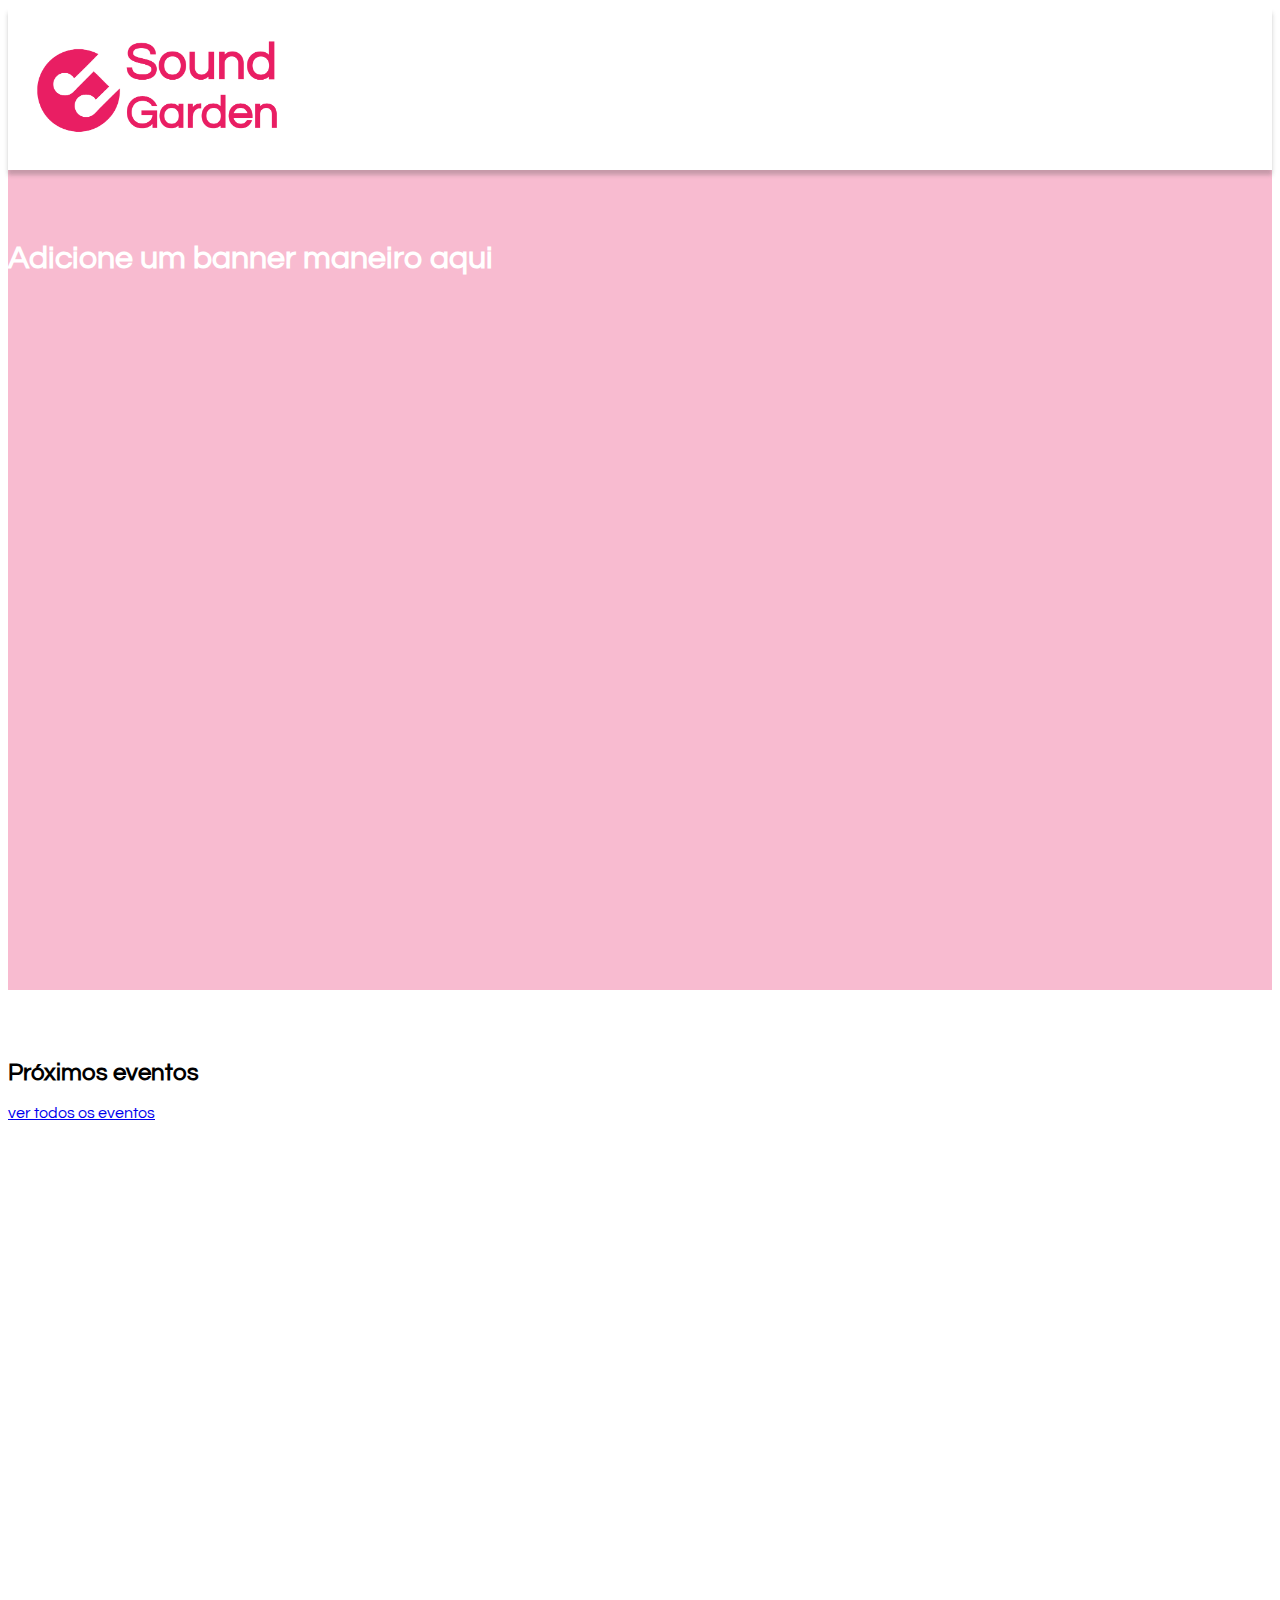
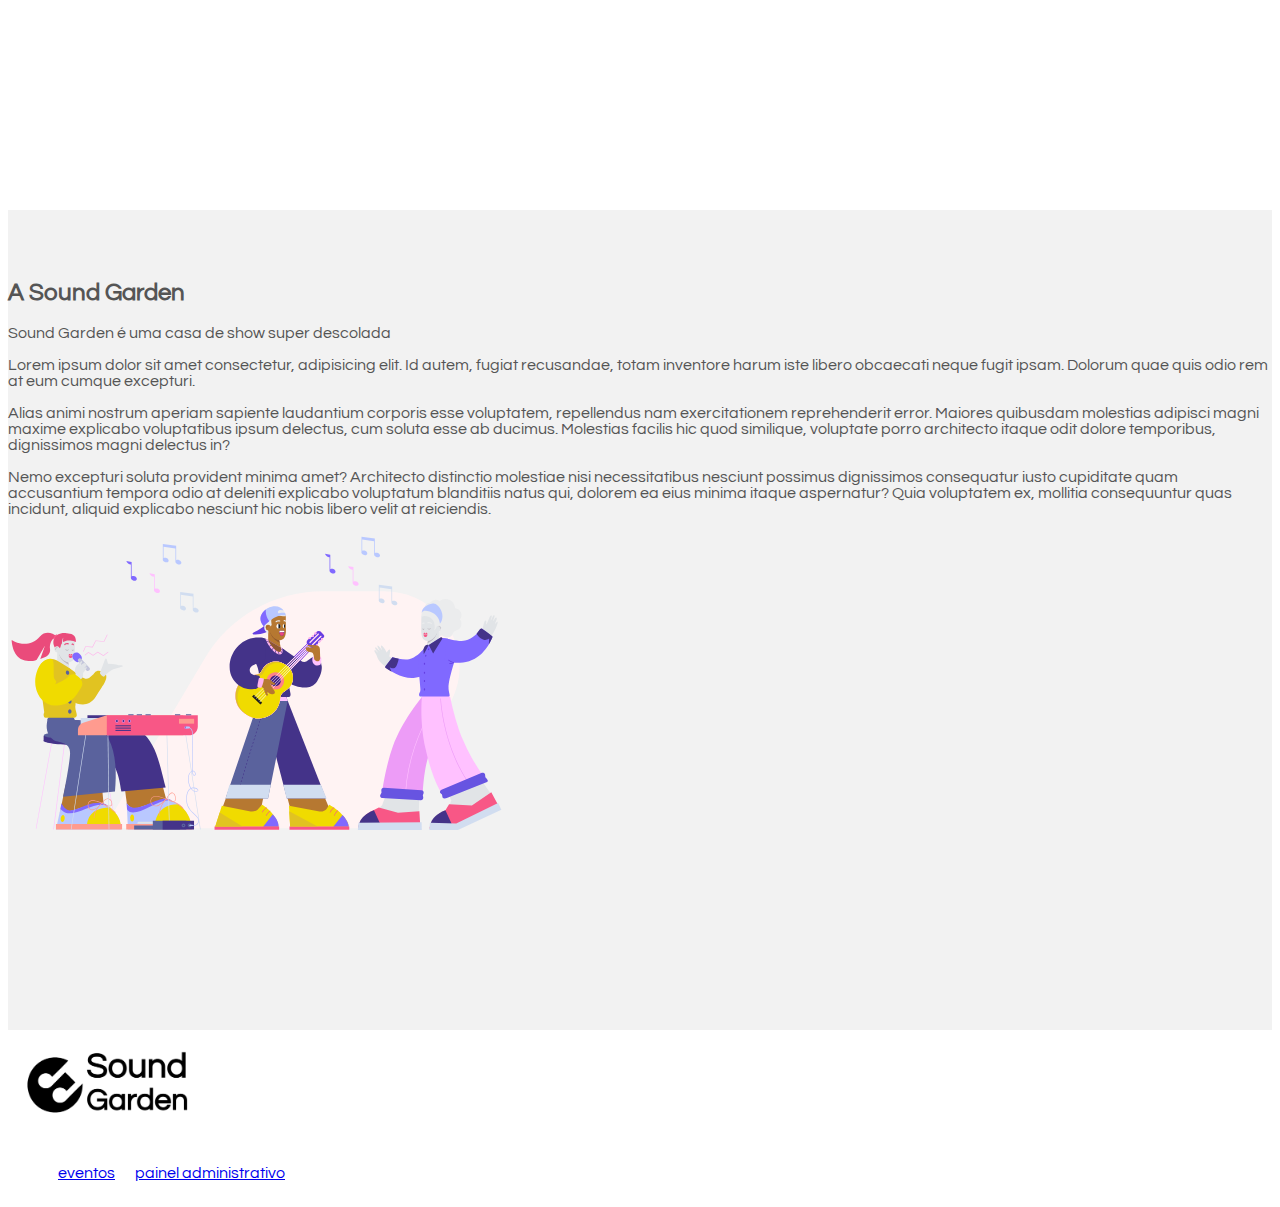
<file: index.html>
<!DOCTYPE html>
<html lang="pt-br">
  <head>
    <meta charset="UTF-8" />
    <meta http-equiv="X-UA-Compatible" content="IE=edge" />
    <meta name="viewport" content="width=device-width, initial-scale=1.0" />
    <title>Sound Garden</title>
    <link rel="shortcut icon" href="./img/favicon.png" type="image/x-icon" />
    <link
      href="https://cdn.jsdelivr.net/npm/bootstrap@5.0.2/dist/css/bootstrap.min.css"
      rel="stylesheet"
      integrity="sha384-EVSTQN3/azprG1Anm3QDgpJLIm9Nao0Yz1ztcQTwFspd3yD65VohhpuuCOmLASjC"
      crossorigin="anonymous"
    />
    <link rel="stylesheet" href="css/style.css" />
    <script>
      // Desabilita o cache para todas as requisições
      // window.addEventListener("load", function () {
      //   fetch("/", {
      //     headers: {
      //       "Cache-Control": "no-cache, no-store, must-revalidate",
      //       Pragma: "no-cache",
      //       Expires: "0",
      //     },
      //   });
      // });
    </script>
  </head>

  <body>
    <header class="d-flex justify-content-center align-items-center">
      <img src="img/Sound-logo (1).png" width="300" alt="" />
    </header>
    <main>
      <section
        class="full d-flex justify-content-center align-items-center"
        style="background-color: #f8bbd0; color: #fff"
      >
        <div class="text-center">
          <h1>Adicione um banner maneiro aqui</h1>
        </div>
      </section>
      <section class="full">
        <div class="container text-center">
          <h2>Próximos eventos</h2>
        </div>
        <div
          class="container d-flex justify-content-center align-items-center"
          id="lista-eventos-principais"
        ></div>
        <div class="container text-center">
          <a href="eventos.html" class="btn btn-secondary"
            >ver todos os eventos</a
          >
        </div>
        <div id="fade-eventos" class="hide-eventos"></div>
        <div id="modal-eventos" class="hide-eventos">
          <div class="modal-header">
            <h2 class="container text-center">Faça sua reserva</h2>
            <button class="btn btn-secondary" id="close-modal-eventos">
              Fechar
            </button>
          </div>
          <form class="col-6" id="form-reservar">
            <div class="mb-3">
              <label for="nome" class="form-label">Nome</label>
              <input
                type="text"
                class="form-control"
                name="owner_name"
                aria-describedby="nome"
              />
            </div>
            <div class="mb-3">
              <label for="email" class="form-label">Email</label>
              <input
                type="text"
                class="form-control"
                name="owner_email"
                aria-describedby="email"
              />
              <small id="msgemail"></small>
            </div>
            <div class="mb-3">
              <label for="ingressos" class="form-label"
                >Quantidade de ingressos</label
              >
              <input
                type="number"
                class="form-control"
                name="number_tickets"
                aria-describedby="Quantidade de ingressos"
              />
            </div>
            <button type="submit" class="btn btn-primary">reservar</button>
          </form>
        </div>
      </section>
      <section
        class="full d-flex justify-content-center align-items-center"
        style="background-color: #f2f2f2; color: #555"
      >
        <div class="container">
          <div class="row d-flex justify-content-center align-items-center">
            <div class="col">
              <h2>A Sound Garden</h2>

              <p>Sound Garden é uma casa de show super descolada</p>

              <p>
                Lorem ipsum dolor sit amet consectetur, adipisicing elit. Id
                autem, fugiat recusandae, totam inventore harum iste libero
                obcaecati neque fugit ipsam. Dolorum quae quis odio rem at eum
                cumque excepturi.
              </p>
              <p>
                Alias animi nostrum aperiam sapiente laudantium corporis esse
                voluptatem, repellendus nam exercitationem reprehenderit error.
                Maiores quibusdam molestias adipisci magni maxime explicabo
                voluptatibus ipsum delectus, cum soluta esse ab ducimus.
                Molestias facilis hic quod similique, voluptate porro architecto
                itaque odit dolore temporibus, dignissimos magni delectus in?
              </p>
              <p>
                Nemo excepturi soluta provident minima amet? Architecto
                distinctio molestiae nisi necessitatibus nesciunt possimus
                dignissimos consequatur iusto cupiditate quam accusantium
                tempora odio at deleniti explicabo voluptatum blanditiis natus
                qui, dolorem ea eius minima itaque aspernatur? Quia voluptatem
                ex, mollitia consequuntur quas incidunt, aliquid explicabo
                nesciunt hic nobis libero velit at reiciendis.
              </p>
            </div>
            <div class="col">
              <img src="img/music.svg" width="500px" />
            </div>
          </div>
        </div>
      </section>
    </main>
    <footer>
      <div class="container d-flex justify-content-center align-items-center">
        <a href="#">
          <img src="img/Sound-logo-black (1).png" width="200px" alt="" />
        </a>
        <nav>
          <ul>
            <li>
              <a href="eventos.html">eventos</a>
            </li>
            <li>
              <a href="admin.html">painel administrativo</a>
            </li>
          </ul>
        </nav>
      </div>
    </footer>
    <script type="module" src="./scripts/listarEventosPrincipais.js"></script>
    <script type="module" src="./scripts/modalEventos.js" defer></script>
  </body>
</html>
</file>
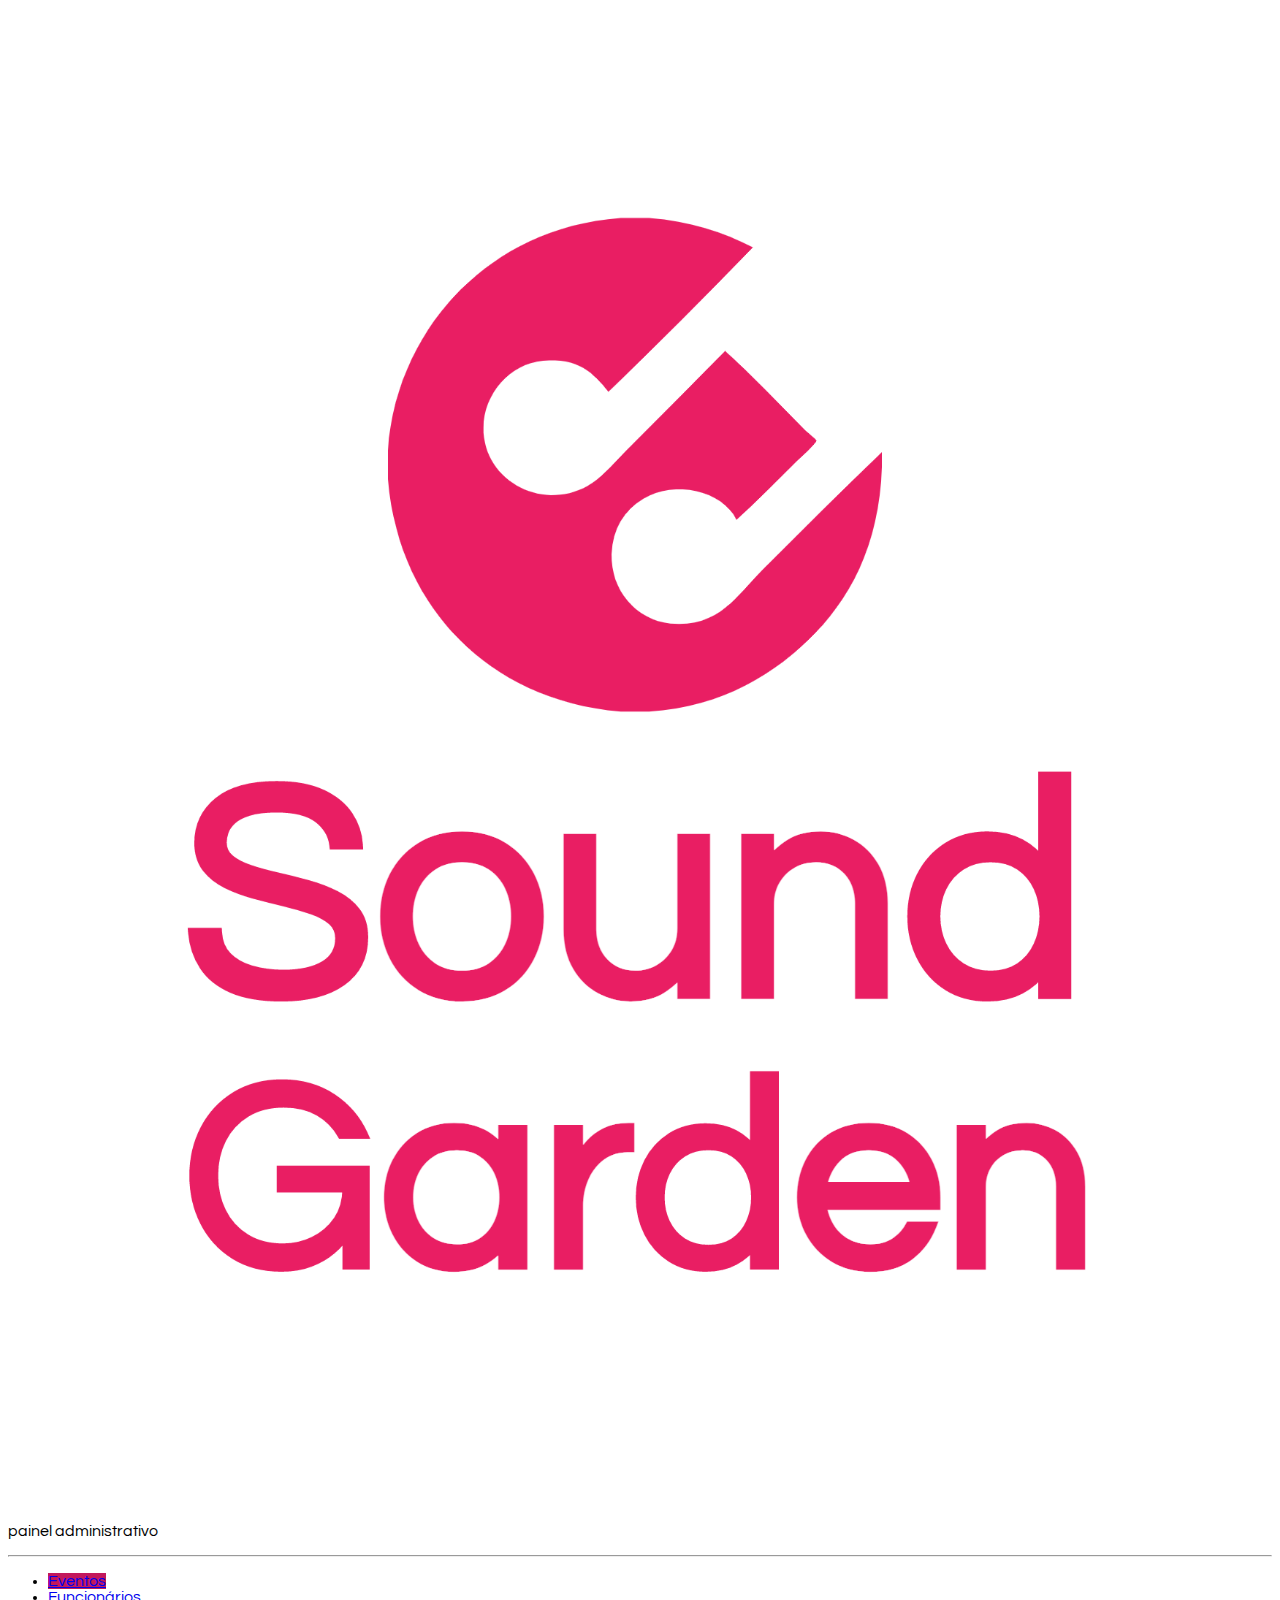
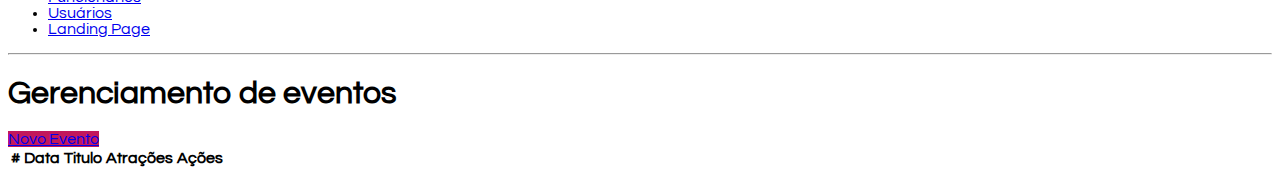
<file: admin.html>
<!DOCTYPE html>
<html lang="pt-br">
  <head>
    <meta charset="UTF-8" />
    <meta http-equiv="X-UA-Compatible" content="IE=edge" />
    <meta name="viewport" content="width=device-width, initial-scale=1.0" />
    <title>Sound Gardens - Painel Administrativo</title>
    <link rel="shortcut icon" href="./img/favicon.png" type="image/x-icon" />
    <link
      href="https://cdn.jsdelivr.net/npm/bootstrap@5.0.2/dist/css/bootstrap.min.css"
      rel="stylesheet"
      integrity="sha384-EVSTQN3/azprG1Anm3QDgpJLIm9Nao0Yz1ztcQTwFspd3yD65VohhpuuCOmLASjC"
      crossorigin="anonymous"
    />
    <link rel="stylesheet" href="css/style.css" />
    <script>
      // // Desabilita o cache para todas as requisições
      // window.addEventListener("load", function () {
      //   fetch("/", {
      //     headers: {
      //       "Cache-Control": "no-cache, no-store, must-revalidate",
      //       Pragma: "no-cache",
      //       Expires: "0",
      //     },
      //   });
      // });
    </script>
  </head>

  <body>
    <div class="container-fluid">
      <div class="row">
        <aside class="d-flex flex-column flex-shrink-0 p-3 bg-light col-2">
          <a
            href="./index.html"
            class="d-flex align-items-center mb-3 mb-md-0 me-md-auto link-dark text-decoration-none"
          >
            <svg class="bi me-2" width="40" height="32">
              <use xlink:href="#bootstrap"></use>
            </svg>
            <span class="fs-4 px-5">
              <img
                src="img/Sound-logo.png"
                alt="Gama Lounge"
                class="img-responsive"
              />
            </span>
          </a>
          <p class="text-center">painel administrativo</p>
          <hr />
          <ul class="nav nav-pills flex-column mb-auto">
            <li class="nav-item">
              <a
                href="./admin.html"
                class="nav-link active"
                aria-current="page"
              >
                Eventos
              </a>
            </li>

            <li>
              <a href="#" class="nav-link link-dark"> Funcionários </a>
            </li>
            <li>
              <a href="#" class="nav-link link-dark"> Usuários </a>
            </li>
            <li>
              <a href="index.html" class="nav-link link-dark"> Landing Page </a>
            </li>
          </ul>
          <hr />
        </aside>
        <main class="col-9 p-5">
          <div class="my-5">
            <h1>Gerenciamento de eventos</h1>

            <a href="cadastro-evento.html" class="btn btn-primary"
              >Novo Evento</a
            >
          </div>
          <div class="bd-example">
            <table class="table">
              <thead>
                <tr>
                  <th scope="col">#</th>
                  <th scope="col">Data</th>
                  <th scope="col">Titulo</th>
                  <th scope="col">Atrações</th>
                  <th scope="col">Ações</th>
                </tr>
              </thead>
              <tbody id="tbody-eventosadmin"></tbody>
            </table>
          </div>
        </main>
      </div>
      <div id="fade-admin" class="hide-admin"></div>
      <div id="modal-admin" class="hide-admin">
        <div class="modal-header">
          <h2 class="container text-center">Reservas</h2>
          <button class="btn btn-secondary" id="close-modal-admin">
            Fechar
          </button>
        </div>
        <table class="table">
          <thead>
            <tr>
              <th scope="col">#</th>
              <th scope="col">Nome</th>
              <th scope="col">Email</th>
              <th scope="col">Número de Ingressos</th>
              <th scope="col">Ações</th>
            </tr>
          </thead>
          <tbody id="tbody-reservas"></tbody>
        </table>
      </div>
    </div>
    <script
      src="https://cdn.jsdelivr.net/npm/bootstrap@5.0.2/dist/js/bootstrap.bundle.min.js"
      integrity="sha384-MrcW6ZMFYlzcLA8Nl+NtUVF0sA7MsXsP1UyJoMp4YLEuNSfAP+JcXn/tWtIaxVXM"
      crossorigin="anonymous"
    ></script>
    <script type="module" src="./scripts/listarEventosAdmin.js"></script>
    <!-- <script type="module" src="./scripts/listarReservas.js" defer></script> -->
  </body>
</html>
</file>
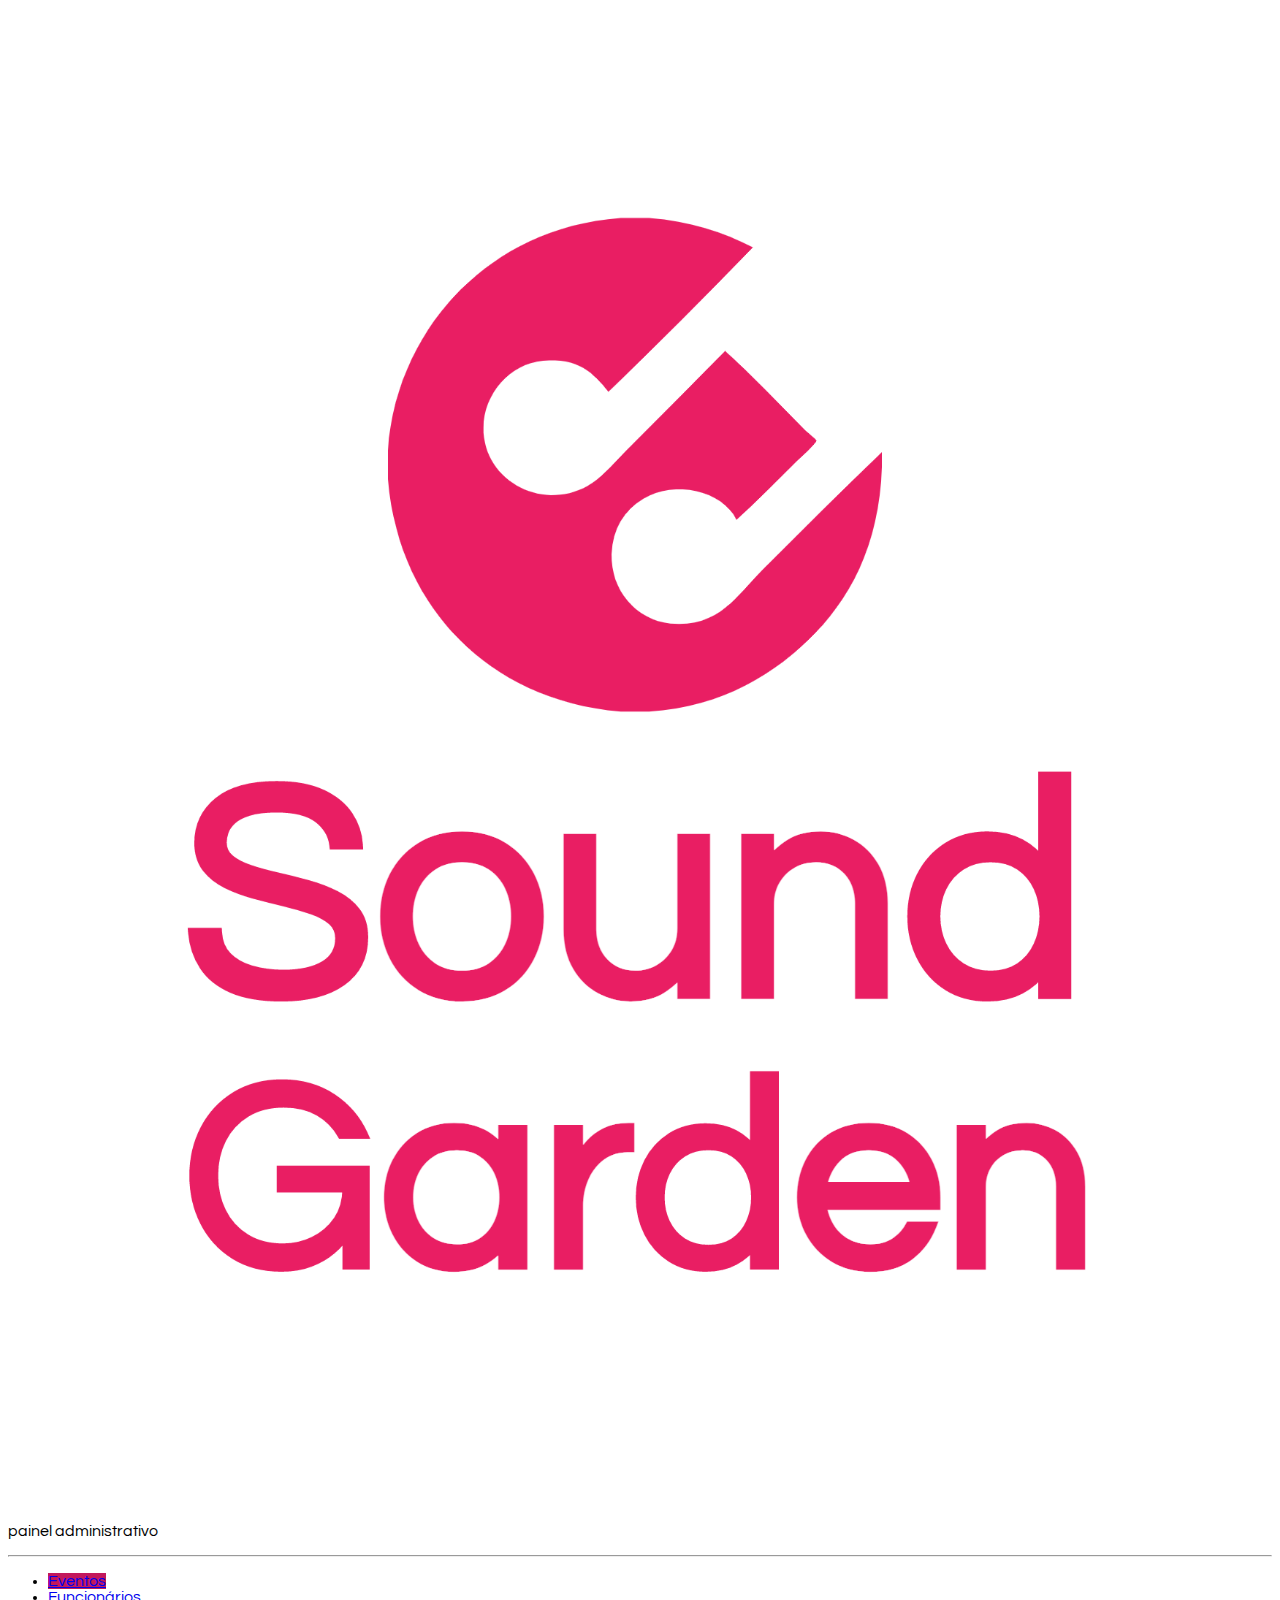
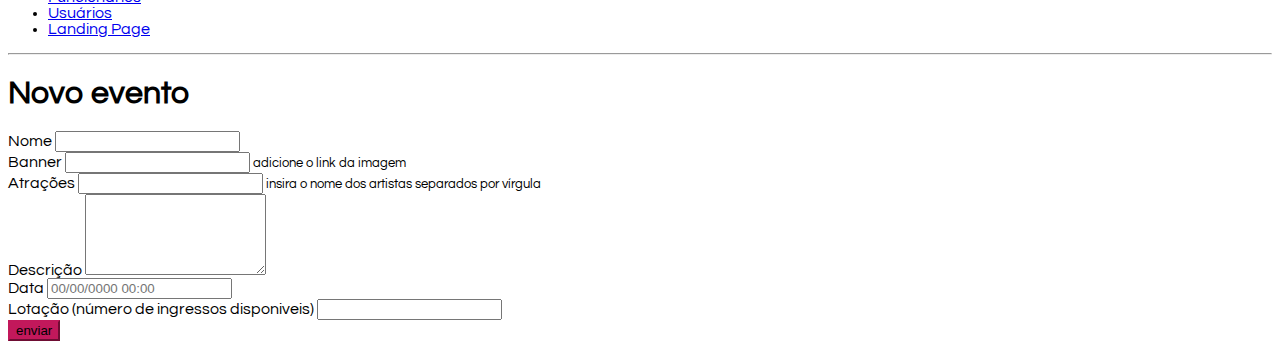
<file: cadastro-evento.html>
<!DOCTYPE html>
<html lang="pt-br">
  <head>
    <meta charset="UTF-8" />
    <meta http-equiv="X-UA-Compatible" content="IE=edge" />
    <meta name="viewport" content="width=device-width, initial-scale=1.0" />
    <title>Sound Gardens - Novo Evento</title>
    <link rel="shortcut icon" href="./img/favicon.png" type="image/x-icon" />
    <link
      href="https://cdn.jsdelivr.net/npm/bootstrap@5.0.2/dist/css/bootstrap.min.css"
      rel="stylesheet"
      integrity="sha384-EVSTQN3/azprG1Anm3QDgpJLIm9Nao0Yz1ztcQTwFspd3yD65VohhpuuCOmLASjC"
      crossorigin="anonymous"
    />
    <link rel="stylesheet" href="css/style.css" />
  </head>

  <body>
    <div class="container-fluid">
      <div class="row">
        <aside class="d-flex flex-column flex-shrink-0 p-3 bg-light col-2">
          <a
            href="/"
            class="d-flex align-items-center mb-3 mb-md-0 me-md-auto link-dark text-decoration-none"
          >
            <svg class="bi me-2" width="40" height="32">
              <use xlink:href="#bootstrap"></use>
            </svg>
            <span class="fs-4 px-5">
              <img
                src="img/Sound-logo.png"
                alt="Gama Lounge"
                class="img-responsive"
              />
            </span>
          </a>
          <p class="text-center">painel administrativo</p>
          <hr />
          <ul class="nav nav-pills flex-column mb-auto">
            <li class="nav-item">
              <a
                href="./admin.html"
                class="nav-link active"
                aria-current="page"
              >
                Eventos
              </a>
            </li>

            <li>
              <a href="#" class="nav-link link-dark"> Funcionários </a>
            </li>
            <li>
              <a href="#" class="nav-link link-dark"> Usuários </a>
            </li>
            <li>
              <a href="index.html" class="nav-link link-dark"> Landing Page </a>
            </li>
          </ul>
          <hr />
        </aside>
        <main class="col-9 p-5">
          <div class="my-5">
            <h1>Novo evento</h1>
          </div>
          <div>
            <!-- - cadastro de evento (nome, atrações, descrição, horário, data, numero de ingressos) -->
            <form class="col-6" id="form-new-event">
              <div class="mb-3">
                <label for="nome" class="form-label">Nome</label>
                <input
                  type="text"
                  class="form-control"
                  name="name"
                  aria-describedby="nome"
                />
              </div>
              <div class="mb-3">
                <label for="poster" class="form-label">Banner</label>
                <input
                  type="text"
                  class="form-control"
                  name="poster"
                  aria-describedby="poster"
                />
                <small>adicione o link da imagem</small>
              </div>
              <div class="mb-3">
                <label for="atracoes" class="form-label">Atrações</label>
                <input
                  type="text"
                  class="form-control"
                  name="attractions"
                  aria-describedby="atracoes"
                />
                <small>insira o nome dos artistas separados por vírgula</small>
              </div>
              <div class="mb-3">
                <label for="descricao" class="form-label">Descrição</label>
                <textarea
                  name="description"
                  class="form-control"
                  rows="5"
                ></textarea>
              </div>
              <div class="mb-3">
                <label for="data" class="form-label">Data</label>
                <input
                  type="datetime"
                  name="scheduled"
                  id="data"
                  class="form-control"
                  placeholder="00/00/0000 00:00"
                />
              </div>
              <div class="mb-3">
                <label for="lotacao" class="form-label"
                  >Lotação (número de ingressos disponiveis)</label
                >
                <input
                  type="number"
                  class="form-control"
                  name="number_tickets"
                  aria-describedby="lotacao"
                />
              </div>
              <button type="submit" class="btn btn-primary">enviar</button>
            </form>
          </div>
        </main>
      </div>
    </div>
    <script
      src="https://cdn.jsdelivr.net/npm/bootstrap@5.0.2/dist/js/bootstrap.bundle.min.js"
      integrity="sha384-MrcW6ZMFYlzcLA8Nl+NtUVF0sA7MsXsP1UyJoMp4YLEuNSfAP+JcXn/tWtIaxVXM"
      crossorigin="anonymous"
    ></script>
    <script type="module" src="./scripts/criarEvento.js"></script>
  </body>
</html>
</file>
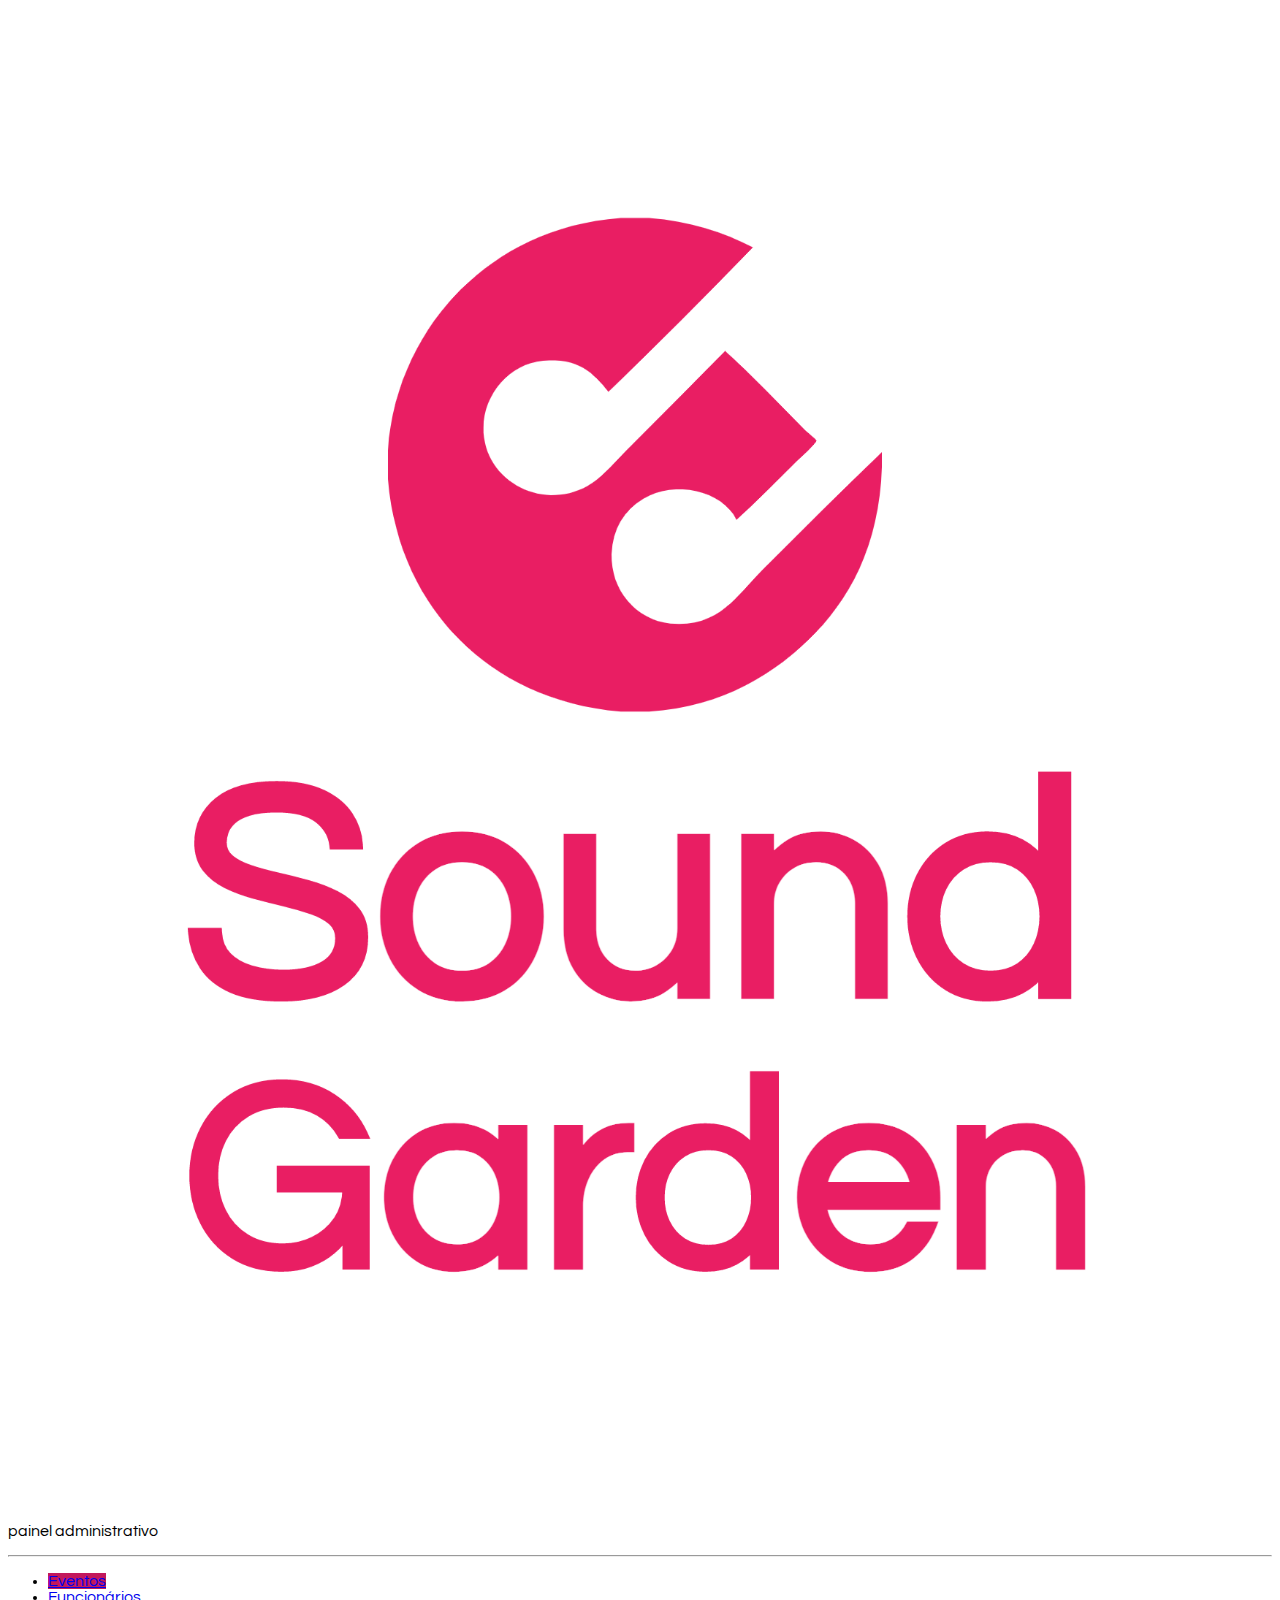
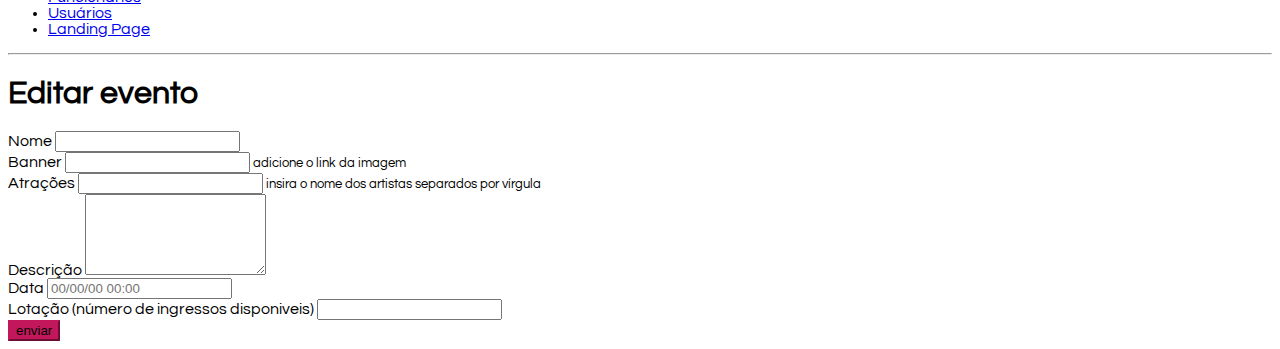
<file: editar-evento.html>
<!DOCTYPE html>
<html lang="pt-br">
  <head>
    <meta charset="UTF-8" />
    <meta http-equiv="X-UA-Compatible" content="IE=edge" />
    <meta name="viewport" content="width=device-width, initial-scale=1.0" />
    <title>Sound Gardens - Editar Evento</title>
    <link rel="shortcut icon" href="./img/favicon.png" type="image/x-icon" />
    <link
      href="https://cdn.jsdelivr.net/npm/bootstrap@5.0.2/dist/css/bootstrap.min.css"
      rel="stylesheet"
      integrity="sha384-EVSTQN3/azprG1Anm3QDgpJLIm9Nao0Yz1ztcQTwFspd3yD65VohhpuuCOmLASjC"
      crossorigin="anonymous"
    />
    <link rel="stylesheet" href="css/style.css" />
  </head>

  <body>
    <div class="container-fluid">
      <div class="row">
        <aside class="d-flex flex-column flex-shrink-0 p-3 bg-light col-2">
          <a
            href="./index.html"
            class="d-flex align-items-center mb-3 mb-md-0 me-md-auto link-dark text-decoration-none"
          >
            <svg class="bi me-2" width="40" height="32">
              <use xlink:href="#bootstrap"></use>
            </svg>
            <span class="fs-4 px-5">
              <img
                src="img/Sound-logo.png"
                alt="Gama Lounge"
                class="img-responsive"
              />
            </span>
          </a>
          <p class="text-center">painel administrativo</p>
          <hr />
          <ul class="nav nav-pills flex-column mb-auto">
            <li class="nav-item">
              <a
                href="./admin.html"
                class="nav-link active"
                aria-current="page"
              >
                Eventos
              </a>
            </li>

            <li>
              <a href="#" class="nav-link link-dark"> Funcionários </a>
            </li>
            <li>
              <a href="#" class="nav-link link-dark"> Usuários </a>
            </li>
            <li>
              <a href="index.html" class="nav-link link-dark"> Landing Page </a>
            </li>
          </ul>
          <hr />
        </aside>
        <main class="col-9 p-5">
          <div class="my-5">
            <h1>Editar evento</h1>
          </div>
          <div>
            <!-- - cadastro de evento (nome, atrações, descrição, horário, data, numero de ingressos) -->
            <form class="col-6" id="form-editar-evento">
              <div class="mb-3">
                <label for="nome" class="form-label">Nome</label>
                <input
                  type="text"
                  class="form-control"
                  name="name"
                  id="nome"
                  aria-describedby="nome"
                />
              </div>
              <div class="mb-3">
                <label for="banner" class="form-label">Banner</label>
                <input
                  type="text"
                  class="form-control"
                  name="poster"
                  id="banner"
                  aria-describedby="banner"
                />
                <small>adicione o link da imagem</small>
              </div>
              <div class="mb-3">
                <label for="atracoes" class="form-label">Atrações</label>
                <input
                  type="text"
                  class="form-control"
                  id="atracoes"
                  name="attractions"
                  aria-describedby="atracoes"
                />
                <small>insira o nome dos artistas separados por vírgula</small>
              </div>
              <div class="mb-3">
                <label for="descricao" class="form-label">Descrição</label>
                <textarea
                  name="description"
                  id="descricao"
                  class="form-control"
                  rows="5"
                ></textarea>
              </div>
              <div class="mb-3">
                <label for="data" class="form-label">Data</label>
                <input
                  type="datetime"
                  name="scheduled"
                  id="data"
                  class="form-control"
                  placeholder="00/00/00 00:00"
                />
              </div>
              <div class="mb-3">
                <label for="lotacao" class="form-label"
                  >Lotação (número de ingressos disponiveis)</label
                >
                <input
                  type="number"
                  class="form-control"
                  id="lotacao"
                  name="number_tickets"
                  aria-describedby="lotacao"
                />
              </div>
              <button
                type="submit"
                id="btn-enviar-editar"
                class="btn btn-primary"
              >
                enviar
              </button>
            </form>
          </div>
        </main>
      </div>
    </div>
    <script
      src="https://cdn.jsdelivr.net/npm/bootstrap@5.0.2/dist/js/bootstrap.bundle.min.js"
      integrity="sha384-MrcW6ZMFYlzcLA8Nl+NtUVF0sA7MsXsP1UyJoMp4YLEuNSfAP+JcXn/tWtIaxVXM"
      crossorigin="anonymous"
    ></script>
    <script type="module" src="./scripts/editarEvento.js"></script>
  </body>
</html>
</file>
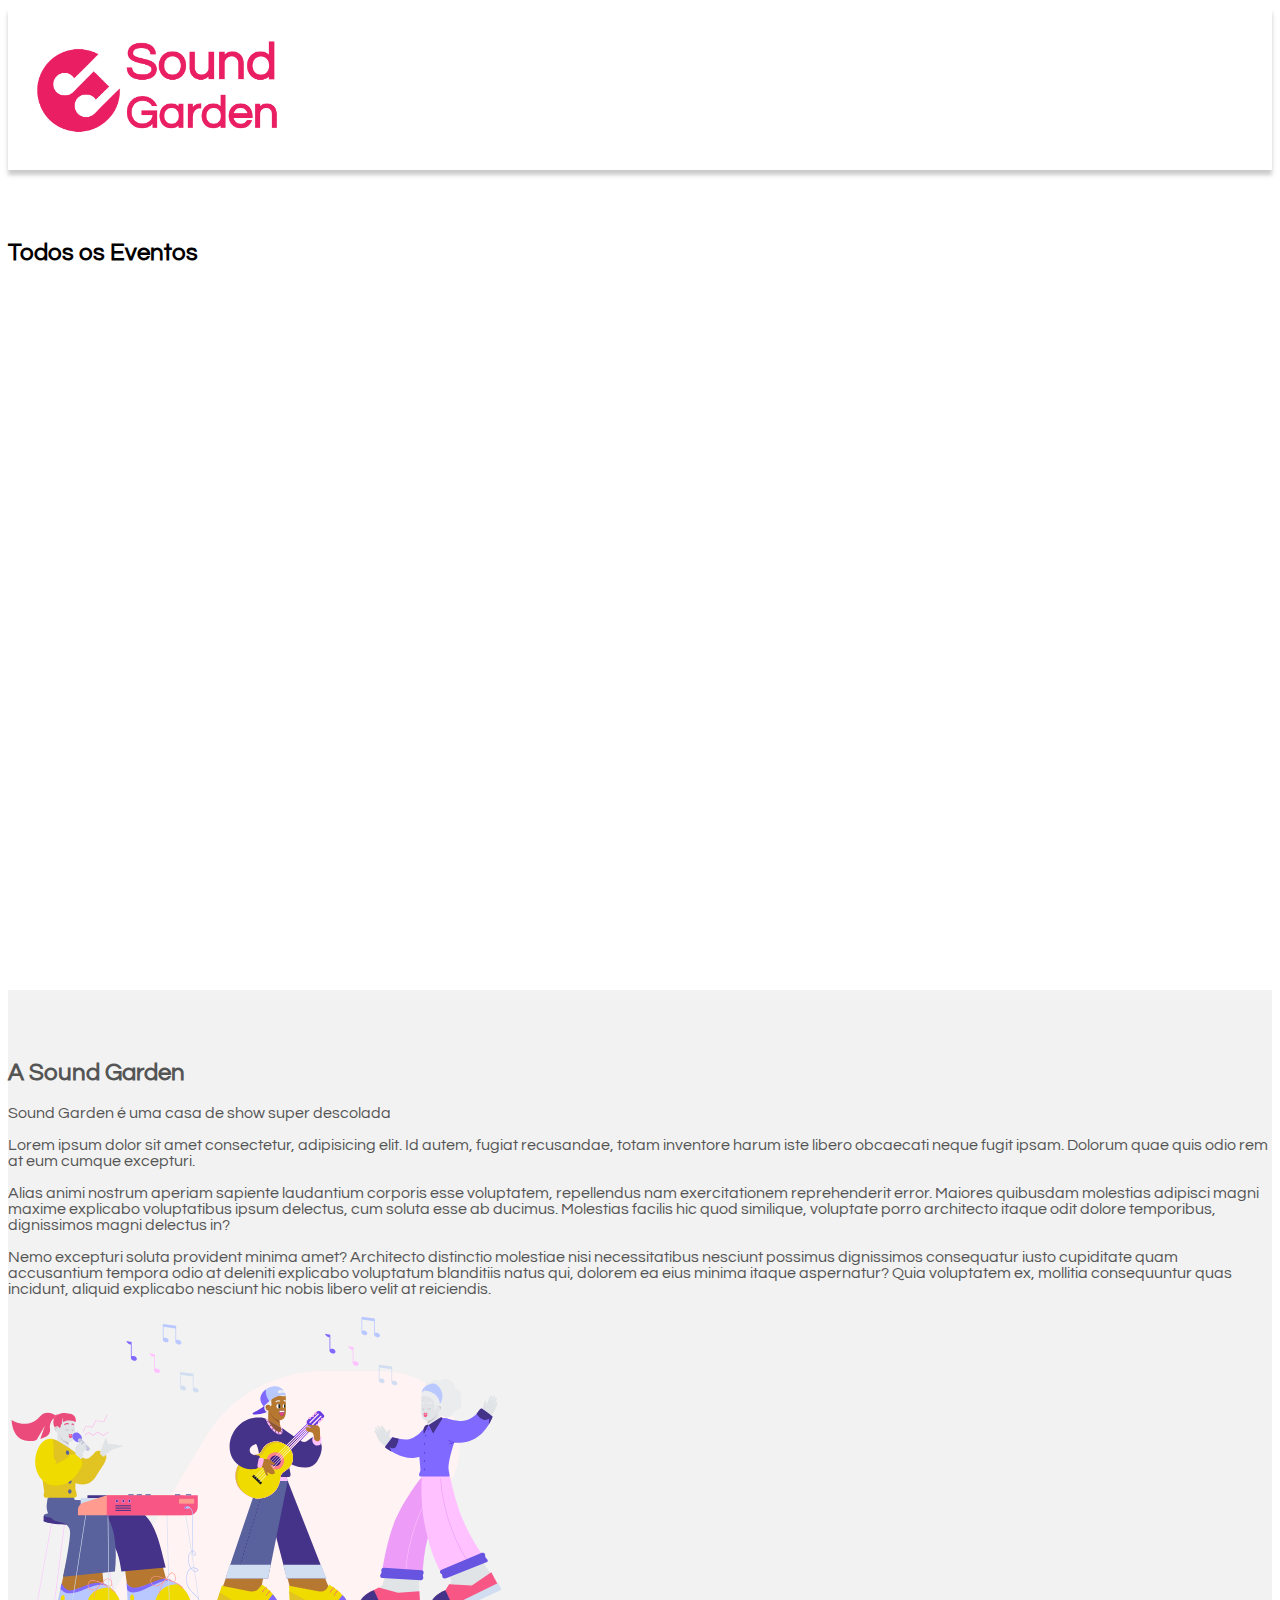
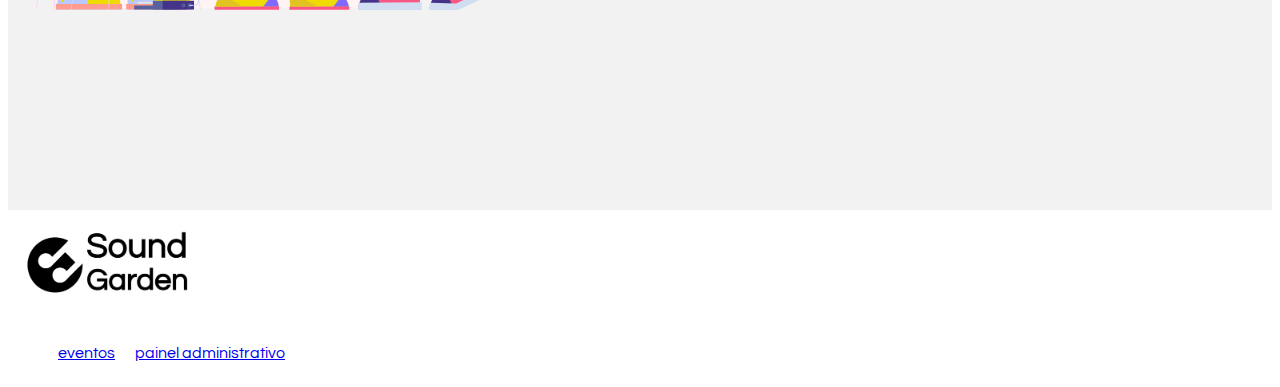
<file: eventos.html>
<!DOCTYPE html>
<html lang="pt-br">
  <head>
    <meta charset="UTF-8" />
    <meta http-equiv="X-UA-Compatible" content="IE=edge" />
    <meta name="viewport" content="width=device-width, initial-scale=1.0" />
    <title>Sound Garden - Eventos</title>
    <link rel="shortcut icon" href="./img/favicon.png" type="image/x-icon" />
    <link
      href="https://cdn.jsdelivr.net/npm/bootstrap@5.0.2/dist/css/bootstrap.min.css"
      rel="stylesheet"
      integrity="sha384-EVSTQN3/azprG1Anm3QDgpJLIm9Nao0Yz1ztcQTwFspd3yD65VohhpuuCOmLASjC"
      crossorigin="anonymous"
    />
    <link rel="stylesheet" href="css/style.css" />
    <script>
      // // Desabilita o cache para todas as requisições
      // window.addEventListener("load", function () {
      //   fetch("/", {
      //     headers: {
      //       "Cache-Control": "no-cache, no-store, must-revalidate",
      //       Pragma: "no-cache",
      //       Expires: "0",
      //     },
      //   });
      // });
    </script>
  </head>

  <body>
    <header class="d-flex justify-content-center align-items-center">
      <a href="index.html">
        <img src="img/Sound-logo (1).png" width="300" alt="" />
      </a>
    </header>
    <main>
      <section class="full">
        <div class="container text-center">
          <h2>Todos os Eventos</h2>
        </div>
        <div id="fade-eventos" class="hide-eventos"></div>
        <div id="modal-eventos" class="hide-eventos">
          <div class="modal-header">
            <h2 class="container text-center">Faça sua reserva</h2>
            <button class="btn btn-secondary" id="close-modal-eventos">
              Fechar
            </button>
          </div>
          <form class="col-6" id="form-reservar">
            <div class="mb-3">
              <label for="nome" class="form-label">Nome</label>
              <input
                type="text"
                class="form-control"
                name="owner_name"
                aria-describedby="nome"
              />
            </div>
            <div class="mb-3">
              <label for="email" class="form-label">Email</label>
              <input
                type="text"
                class="form-control"
                name="owner_email"
                aria-describedby="email"
              />
              <small id="msgemail"></small>
            </div>
            <div class="mb-3">
              <label for="ingressos" class="form-label"
                >Quantidade de ingressos</label
              >
              <input
                type="number"
                class="form-control"
                name="number_tickets"
                aria-describedby="Quantidade de ingressos"
              />
            </div>
            <button type="submit" class="btn btn-primary">reservar</button>
          </form>
        </div>
        <div
          id="divTodosEventos"
          class="container d-flex justify-content-center align-items-center flex-wrap"
        ></div>
      </section>
      <section
        class="full d-flex justify-content-center align-items-center"
        style="background-color: #f2f2f2; color: #555"
      >
        <div class="container">
          <div class="row d-flex justify-content-center align-items-center">
            <div class="col">
              <h2>A Sound Garden</h2>

              <p>Sound Garden é uma casa de show super descolada</p>

              <p>
                Lorem ipsum dolor sit amet consectetur, adipisicing elit. Id
                autem, fugiat recusandae, totam inventore harum iste libero
                obcaecati neque fugit ipsam. Dolorum quae quis odio rem at eum
                cumque excepturi.
              </p>
              <p>
                Alias animi nostrum aperiam sapiente laudantium corporis esse
                voluptatem, repellendus nam exercitationem reprehenderit error.
                Maiores quibusdam molestias adipisci magni maxime explicabo
                voluptatibus ipsum delectus, cum soluta esse ab ducimus.
                Molestias facilis hic quod similique, voluptate porro architecto
                itaque odit dolore temporibus, dignissimos magni delectus in?
              </p>
              <p>
                Nemo excepturi soluta provident minima amet? Architecto
                distinctio molestiae nisi necessitatibus nesciunt possimus
                dignissimos consequatur iusto cupiditate quam accusantium
                tempora odio at deleniti explicabo voluptatum blanditiis natus
                qui, dolorem ea eius minima itaque aspernatur? Quia voluptatem
                ex, mollitia consequuntur quas incidunt, aliquid explicabo
                nesciunt hic nobis libero velit at reiciendis.
              </p>
            </div>
            <div class="col">
              <img src="img/music.svg" width="500px" />
            </div>
          </div>
        </div>
      </section>
    </main>
    <footer>
      <div class="container d-flex justify-content-center align-items-center">
        <a href="./index.html">
          <img src="img/Sound-logo-black (1).png" width="200px" alt="" />
        </a>
        <nav>
          <ul>
            <li>
              <a href="eventos.html">eventos</a>
            </li>
            <li>
              <a href="admin.html">painel administrativo</a>
            </li>
          </ul>
        </nav>
      </div>
    </footer>
    <script type="module" src="./scripts/listarEventosPagEventos.js"></script>
    <script type="module" src="./scripts/modalEventos.js" defer></script>
  </body>
</html>
</file>
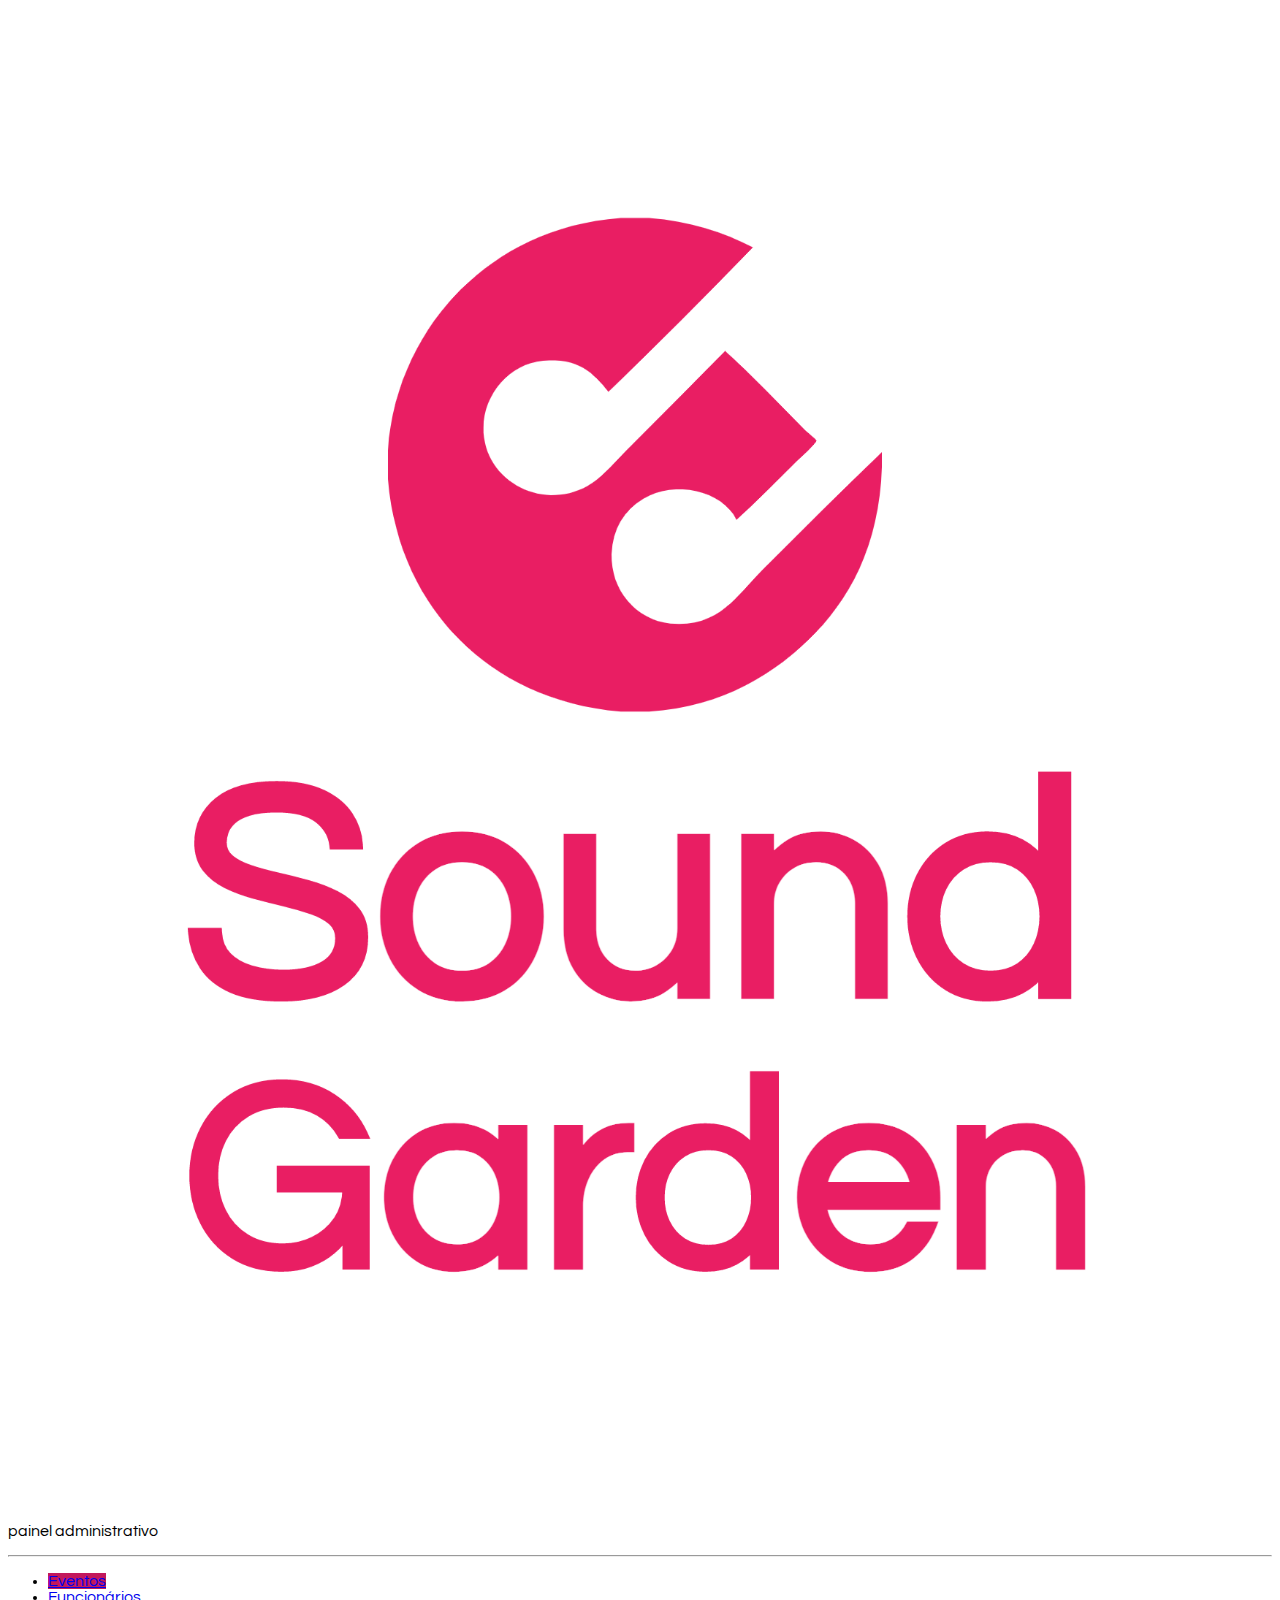
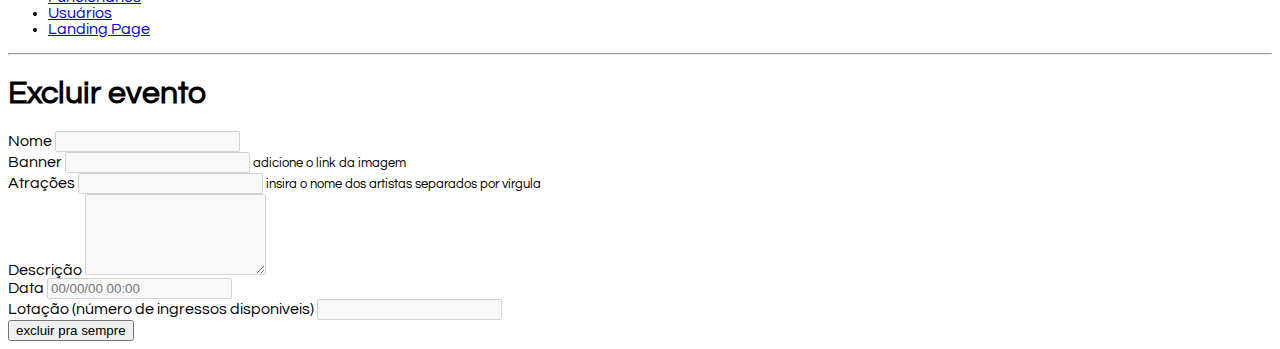
<file: excluir-evento.html>
<!DOCTYPE html>
<html lang="pt-br">
  <head>
    <meta charset="UTF-8" />
    <meta http-equiv="X-UA-Compatible" content="IE=edge" />
    <meta name="viewport" content="width=device-width, initial-scale=1.0" />
    <title>Sound Gardens - Excluir Evento</title>
    <link rel="shortcut icon" href="./img/favicon.png" type="image/x-icon" />
    <link
      href="https://cdn.jsdelivr.net/npm/bootstrap@5.0.2/dist/css/bootstrap.min.css"
      rel="stylesheet"
      integrity="sha384-EVSTQN3/azprG1Anm3QDgpJLIm9Nao0Yz1ztcQTwFspd3yD65VohhpuuCOmLASjC"
      crossorigin="anonymous"
    />
    <link rel="stylesheet" href="css/style.css" />
  </head>

  <body>
    <div class="container-fluid">
      <div class="row">
        <aside class="d-flex flex-column flex-shrink-0 p-3 bg-light col-2">
          <a
            href="./index.html"
            class="d-flex align-items-center mb-3 mb-md-0 me-md-auto link-dark text-decoration-none"
          >
            <svg class="bi me-2" width="40" height="32">
              <use xlink:href="#bootstrap"></use>
            </svg>
            <span class="fs-4 px-5">
              <img
                src="img/Sound-logo.png"
                alt="Gama Lounge"
                class="img-responsive"
              />
            </span>
          </a>
          <p class="text-center">painel administrativo</p>
          <hr />
          <ul class="nav nav-pills flex-column mb-auto">
            <li class="nav-item">
              <a
                href="./admin.html"
                class="nav-link active"
                aria-current="page"
              >
                Eventos
              </a>
            </li>

            <li>
              <a href="#" class="nav-link link-dark"> Funcionários </a>
            </li>
            <li>
              <a href="#" class="nav-link link-dark"> Usuários </a>
            </li>
            <li>
              <a href="index.html" class="nav-link link-dark"> Landing Page </a>
            </li>
          </ul>
          <hr />
        </aside>
        <main class="col-9 p-5">
          <div class="my-5">
            <h1>Excluir evento</h1>
          </div>
          <div>
            <!-- - cadastro de evento (nome, atrações, descrição, horário, data, numero de ingressos) -->
            <form class="col-6">
              <div class="mb-3">
                <label for="nome" class="form-label">Nome</label>
                <input
                  type="text"
                  class="form-control"
                  id="nome"
                  aria-describedby="nome"
                  value=""
                  disabled
                />
              </div>
              <div class="mb-3">
                <label for="banner" class="form-label">Banner</label>
                <input
                  type="text"
                  class="form-control"
                  id="banner"
                  aria-describedby="banner"
                  value=""
                  disabled
                />
                <small>adicione o link da imagem</small>
              </div>
              <div class="mb-3">
                <label for="atracoes" class="form-label">Atrações</label>
                <input
                  type="text"
                  class="form-control"
                  id="atracoes"
                  aria-describedby="atracoes"
                  value=""
                  disabled
                />
                <small>insira o nome dos artistas separados por vírgula</small>
              </div>
              <div class="mb-3">
                <label for="descricao" class="form-label">Descrição</label>
                <textarea
                  name="descricao"
                  id="descricao"
                  class="form-control"
                  rows="5"
                  disabled
                >
                </textarea>
              </div>
              <div class="mb-3">
                <label for="data" class="form-label">Data</label>
                <input
                  type="datetime"
                  name="data"
                  id="data"
                  class="form-control"
                  placeholder="00/00/00 00:00"
                  value=""
                  disabled
                />
              </div>
              <div class="mb-3">
                <label for="lotacao" class="form-label"
                  >Lotação (número de ingressos disponiveis)</label
                >
                <input
                  type="number"
                  class="form-control"
                  id="lotacao"
                  aria-describedby="lotacao"
                  value=""
                  disabled
                />
              </div>
              <button
                type="submit"
                class="btn btn-danger"
                id="btn-excluir-para-sempre"
              >
                excluir pra sempre
              </button>
            </form>
          </div>
        </main>
      </div>
    </div>
    <script
      src="https://cdn.jsdelivr.net/npm/bootstrap@5.0.2/dist/js/bootstrap.bundle.min.js"
      integrity="sha384-MrcW6ZMFYlzcLA8Nl+NtUVF0sA7MsXsP1UyJoMp4YLEuNSfAP+JcXn/tWtIaxVXM"
      crossorigin="anonymous"
    ></script>
    <script type="module" src="./scripts/excluirEvento.js"></script>
    <script type="module" src="./scripts/editarEvento.js"></script>
  </body>
</html>
</file>
<file: css/style.css>
@import url("https://fonts.googleapis.com/css2?family=Questrial&display=swap");
body {
  font-family: "Questrial", sans-serif;
}

.img-responsive {
  max-width: 100%;
}

header {
  position: relative;
  box-shadow: 0px 5px 4px 0px rgb(63 63 63 / 27%);
  width: 100%;
  background-color: #fff;
}
aside {
  min-height: 100vh;
}

.nav-pills .nav-link.active,
.nav-pills .show > .nav-link {
  background-color: #c2185b;
}

.btn-primary {
  background-color: #c2185b;
  border-color: #c2185b;
}

main.login {
  width: 400px;
}

section.full {
  width: 100%;
  min-height: 80vh;
  padding: 50px 0;
}

article.evento {
  width: 350px;
}

footer nav ul {
  list-style: none;
  display: flex;
}

footer nav ul li {
  padding: 10px;
}

#fade-admin,
#modal-admin,
#fade-eventos,
#modal-eventos {
  transition: 0.5s;
  opacity: 1;
  pointer-events: all;
}

#fade-admin,
#fade-eventos {
  position: fixed;
  top: 0;
  left: 0;
  width: 100%;
  height: 100%;
  background-color: rgba(0, 0, 0, 0.6);
  z-index: 5;
}

#modal-admin,
#modal-eventos {
  position: fixed;
  left: 50%;
  top: 50%;
  transform: translate(-50%, -50%);
  background-color: #fff;
  z-index: 10;
  height: 80vh;
  width: 80vw;
  overflow: auto;
  padding: 1.2rem;
  border-radius: 0.5rem;
}

#modal-eventos {
  height: 75vh;
  width: 50vw;
  overflow: none;
}

#form-reservar {
  width: 100%;
  display: flex;
  flex-direction: column;
  align-items: center;
  padding-top: 2rem;
}

#form-reservar div {
  width: 80%;
}

#fade-admin.hide-admin,
#modal-admin.hide-admin,
#fade-eventos.hide-eventos,
#modal-eventos.hide-eventos {
  opacity: 0;
  pointer-events: none;
}

#modal-admin.hide-admin,
#modal-eventos.hide-eventos {
  top: 0;
}
</file>
